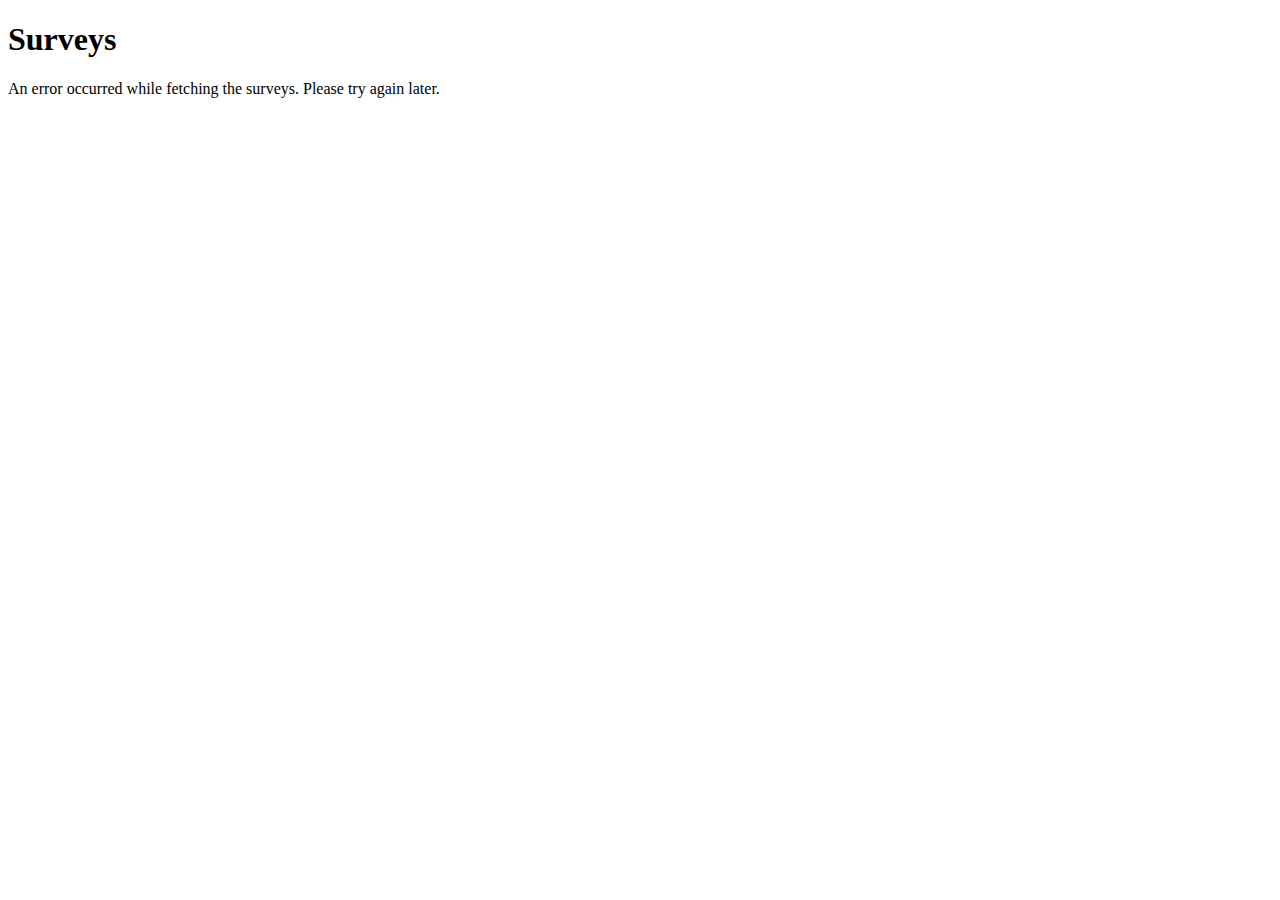
<file: index.html>
<!DOCTYPE html>
<html lang="en">
<head>
    <meta charset="UTF-8">
    <meta name="viewport" content="width=device-width, initial-scale=1.0">
    <title>Survey List</title>
    <style>
        .survey {
            border: 1px solid #ddd;
            padding: 20px;
            margin-bottom: 10px;
        }
        .survey h2 {
            margin-top: 0;
        }
    </style>
</head>
<body>
    <h1>Surveys</h1>
    <div id="surveys"></div>

    <script>
        // Define the URL for fetching the surveys data
        const surveysUrl = 'https://my-json-server.typicode.com/depth0/survey1/surveys';

        // Get the container where the surveys will be listed
        const surveysContainer = document.getElementById('surveys');

        // Function to dynamically create and add a survey element to the list
        function createSurveyElement(survey) {
            const surveyElement = document.createElement('div');
            surveyElement.className = 'survey';

            const title = document.createElement('h2');
            title.textContent = survey.title;
            surveyElement.appendChild(title);

            const description = document.createElement('p');
            description.textContent = survey.desc;
            surveyElement.appendChild(description);

            const questionsList = document.createElement('ul');
            survey.qs.forEach(qId => {
                const questionItem = document.createElement('li');
                questionItem.textContent = `Question ID: ${qId}`;
                questionsList.appendChild(questionItem);
            });
            surveyElement.appendChild(questionsList);

            surveysContainer.appendChild(surveyElement);
        }

        // Fetch all surveys and dynamically list them
        fetch(surveysUrl)
            .then(response => response.json())
            .then(data => {
                // Assuming data is an array of surveys
                data.forEach(survey => createSurveyElement(survey));
            })
            .catch(error => {
                console.error('Error fetching surveys:', error);
                // Optionally, display an error message to the user
                surveysContainer.textContent = 'An error occurred while fetching the surveys. Please try again later.';
            });
    </script>
</body>
</html
</file>
